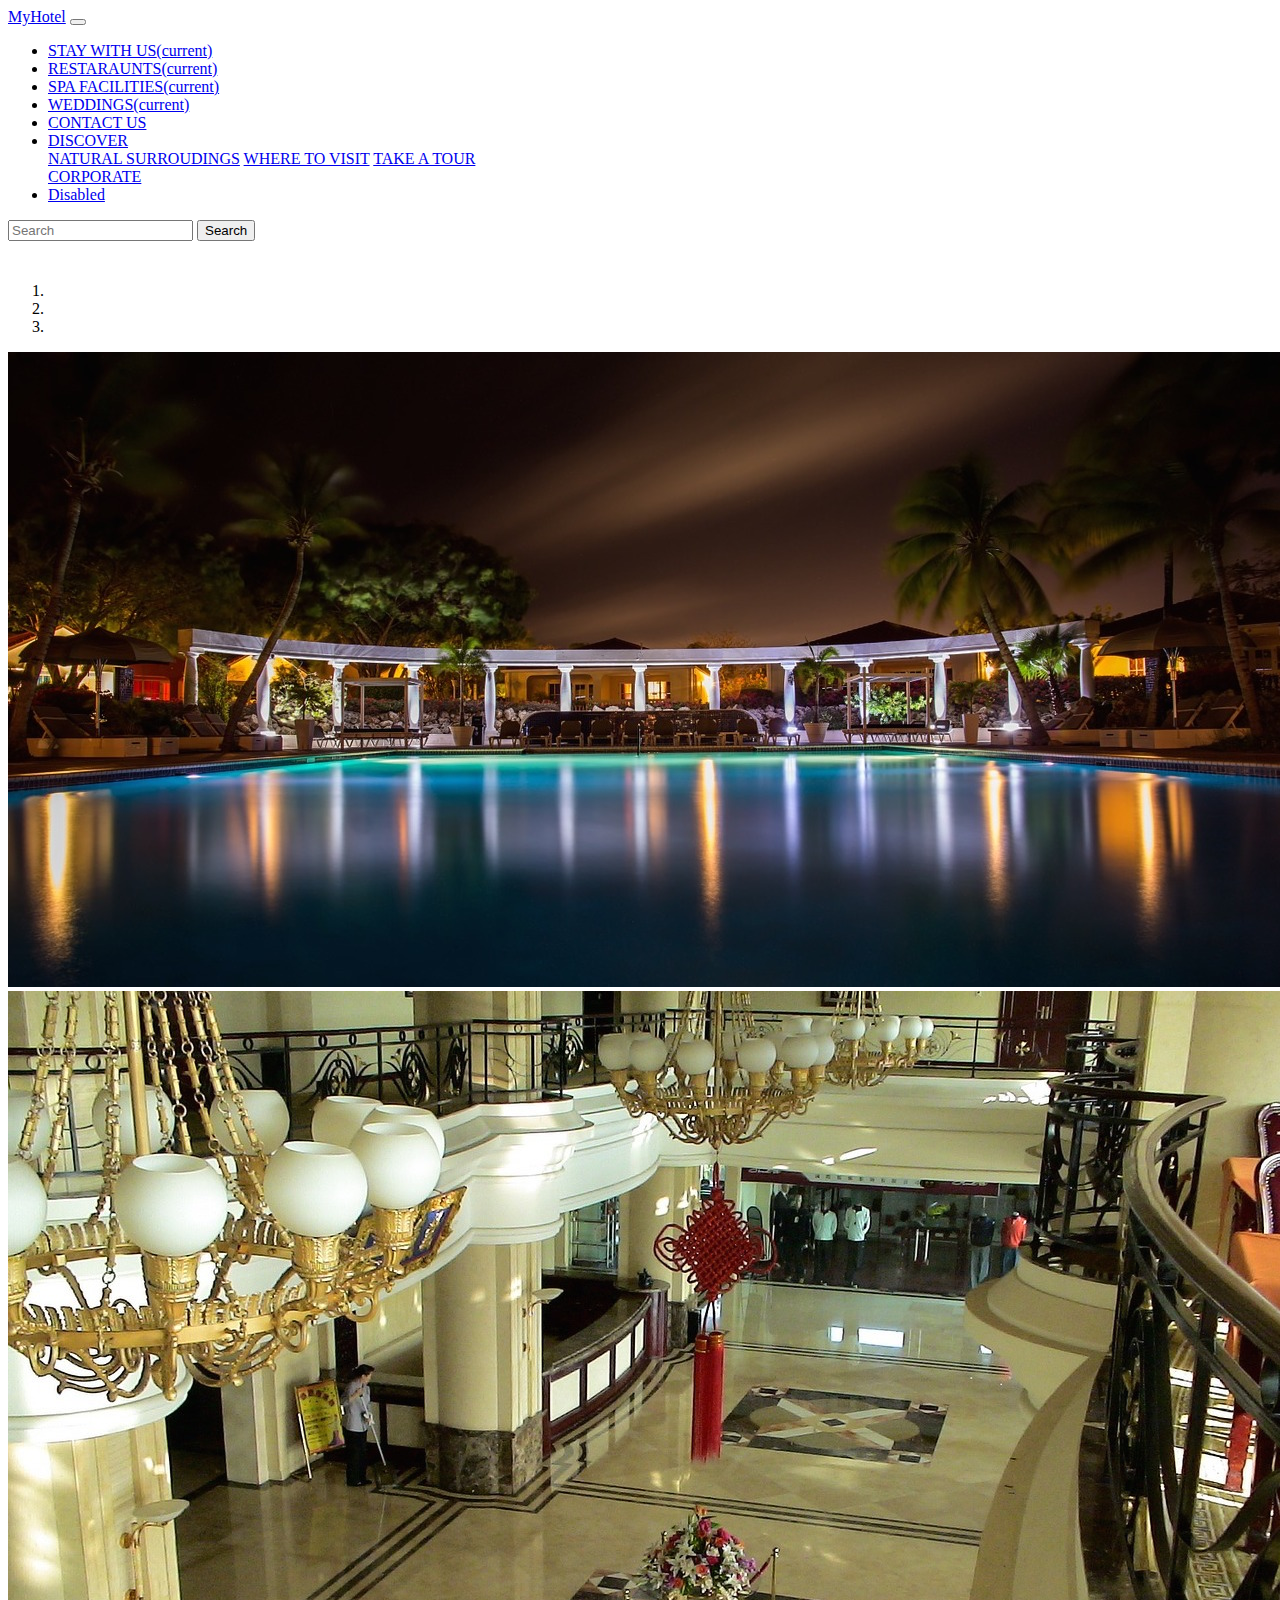
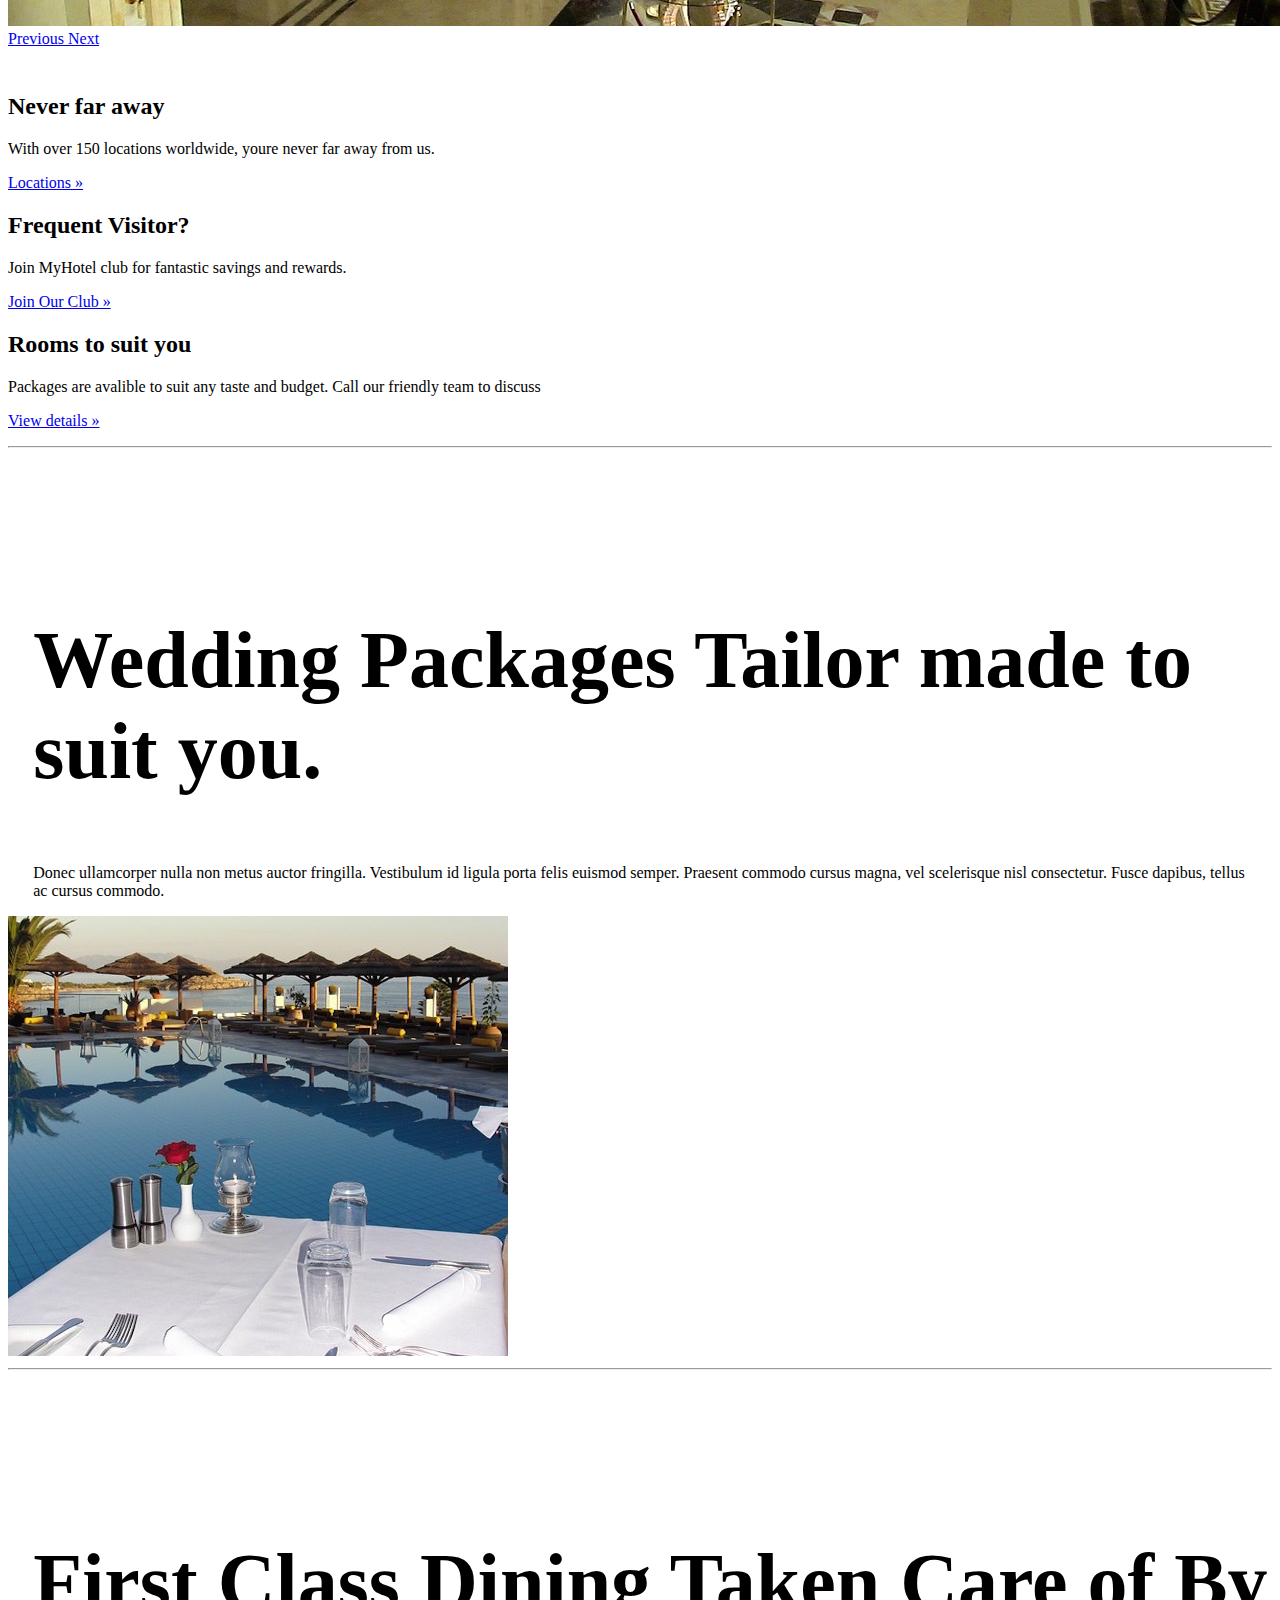
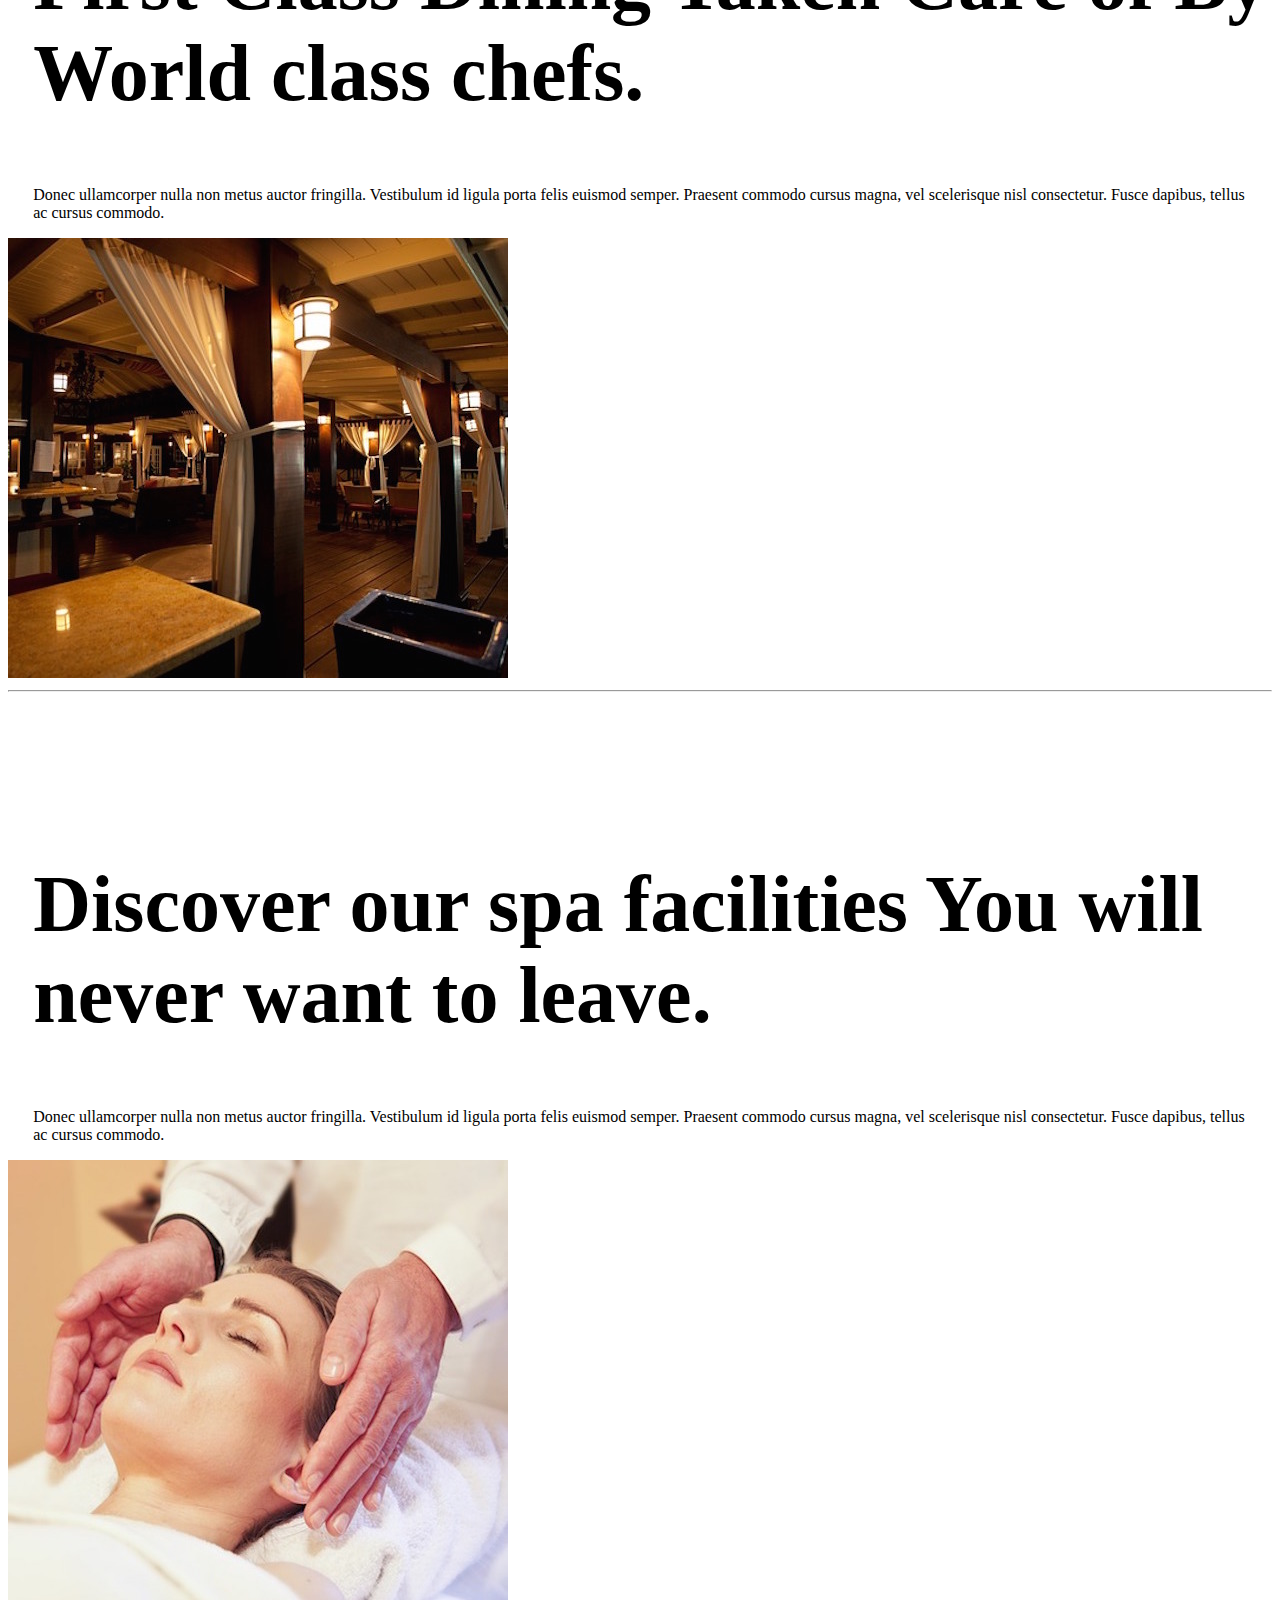
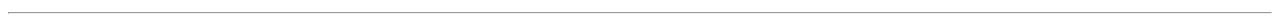
<file: index.html>
<!doctype html>
<html lang="en">
  <head>
    <title>MyHotel</title>
    <!-- Required meta tags -->
    <meta charset="utf-8">
    <meta name="viewport" content="width=device-width, initial-scale=1, shrink-to-fit=no">

    <!-- Bootstrap CSS -->
    <link rel="stylesheet" href="https://maxcdn.bootstrapcdn.com/bootstrap/4.0.0-beta.2/css/bootstrap.min.css" integrity="sha384-PsH8R72JQ3SOdhVi3uxftmaW6Vc51MKb0q5P2rRUpPvrszuE4W1povHYgTpBfshb" crossorigin="anonymous">
      
      <link href="css/style.css" rel="stylesheet">
  </head>
  <body>
   
        <nav class="navbar navbar-expand-lg navbar-light bg-light">
  <a class="navbar-brand" href="index.html">MyHotel</a>
  <button class="navbar-toggler" type="button" data-toggle="collapse" data-target="#navbarSupportedContent" aria-controls="navbarSupportedContent" aria-expanded="false" aria-label="Toggle navigation">
    <span class="navbar-toggler-icon"></span>
  </button>

  <div class="collapse navbar-collapse" id="navbarSupportedContent">
    <ul class="navbar-nav mr-auto">
      <li class="nav-item active">
        <a class="nav-link" href="stay-with-us.html">STAY WITH US<span class="sr-only">(current)</span></a>
      </li>
          <li class="nav-item active">
        <a class="nav-link" href="#">RESTARAUNTS<span class="sr-only">(current)</span></a>
      </li>
          <li class="nav-item active">
        <a class="nav-link" href="#">SPA FACILITIES<span class="sr-only">(current)</span></a>
      </li>
          <li class="nav-item active">
        <a class="nav-link" href="#">WEDDINGS<span class="sr-only">(current)</span></a>
      </li>
      <li class="nav-item">
        <a class="nav-link" href="#">CONTACT US</a>
      </li>
      <li class="nav-item dropdown">
        <a class="nav-link dropdown-toggle" href="#" id="navbarDropdown" role="button" data-toggle="dropdown" aria-haspopup="true" aria-expanded="false">
          DISCOVER
        </a>
        <div class="dropdown-menu" aria-labelledby="navbarDropdown">
          <a class="dropdown-item" href="#">NATURAL SURROUDINGS</a>
          <a class="dropdown-item" href="#">WHERE TO VISIT</a>
             <a class="dropdown-item" href="#">TAKE A TOUR</a>
          <div class="dropdown-divider"></div>
          <a class="dropdown-item" href="#">CORPORATE</a>
        </div>
      </li>
      <li class="nav-item">
        <a class="nav-link disabled" href="#">Disabled</a>
      </li>
    </ul>
    <form class="form-inline my-2 my-lg-0">
      <input class="form-control mr-sm-2" type="search" placeholder="Search" aria-label="Search">
      <button class="btn btn-outline-success my-2 my-sm-0" type="submit">Search</button>
    </form>
  </div>
</nav>
      
      <div class="container"> <!-- container -->
          <!-- carousel -->
      <div id="carouselExampleIndicators" class="carousel slide" data-ride="carousel">
  <ol class="carousel-indicators">
    <li data-target="#carouselExampleIndicators" data-slide-to="0" class="active"></li>
    <li data-target="#carouselExampleIndicators" data-slide-to="1"></li>
    <li data-target="#carouselExampleIndicators" data-slide-to="2"></li>
  </ol>
  <div class="carousel-inner">
    <div class="carousel-item active">
      <img class="d-block w-100" src="images/pool.jpg" alt="First slide">
    </div>
    <div class="carousel-item">
      <img class="d-block w-100" src="images/entrance.jpg" alt="Second slide">
    </div>
  </div>
  <a class="carousel-control-prev" href="#carouselExampleIndicators" role="button" data-slide="prev">
    <span class="carousel-control-prev-icon" aria-hidden="true"></span>
    <span class="sr-only">Previous</span>
  </a>
  <a class="carousel-control-next" href="#carouselExampleIndicators" role="button" data-slide="next">
    <span class="carousel-control-next-icon" aria-hidden="true"></span>
    <span class="sr-only">Next</span>
  </a>
</div>    <!-- /.carousel -->
      </div>    <!--/.container  -->
      
       <!-- Three columns of text below the carousel -->
        <div class="row text-center">
          <div class="col-lg-4">
            <h2>Never far away</h2>
            <p>With over 150 locations worldwide, youre never far away from us.</p>
            <p><a class="btn btn-primary" href="#" role="button">Locations &raquo;</a></p>
          </div><!-- /.col-lg-4 -->
          <div class="col-lg-4">
            <h2>Frequent Visitor?</h2>
            <p>Join MyHotel club for fantastic savings and rewards.</p>
            <p><a class="btn btn-primary" href="#" role="button">Join Our Club &raquo;</a></p>
          </div><!-- /.col-lg-4 -->
          <div class="col-lg-4">
            <h2>Rooms to suit you</h2>
            <p>Packages are avalible to suit any taste and budget. Call our friendly team to discuss</p>
            <p><a class="btn btn-primary" href="#" role="button">View details &raquo;</a></p>
          </div><!-- /.col-lg-4 -->
        </div><!-- /.row -->


        <!-- START THE FEATURETTES -->

        <hr class="featurette-divider">

        <div class="row featurette">
          <div class="col-md-7">
            <h2 class="featurette-heading">Wedding Packages <span class="text-muted">Tailor made to suit you. </span></h2>
            <p class="lead">Donec ullamcorper nulla non metus auctor fringilla. Vestibulum id ligula porta felis euismod semper. Praesent commodo cursus magna, vel scelerisque nisl consectetur. Fusce dapibus, tellus ac cursus commodo.</p>
          </div>
          <div class="col-md-5">
            <img class="featurette-image img-fluid mx-auto" src="images/wedding.jpg" alt="Wedding Photo">
          </div>
        </div>

        <hr class="featurette-divider">

        <div class="row featurette">
          <div class="col-md-7 order-md-2">
            <h2 class="featurette-heading">First Class Dining <span class="text-muted">Taken Care of By World class chefs.</span></h2>
            <p class="lead">Donec ullamcorper nulla non metus auctor fringilla. Vestibulum id ligula porta felis euismod semper. Praesent commodo cursus magna, vel scelerisque nisl consectetur. Fusce dapibus, tellus ac cursus commodo.</p>
          </div>
          <div class="col-md-5 order-md-1">
            <img class="featurette-image img-fluid mx-auto" src="images/restaurant.jpg" alt="Generic placeholder image">
          </div>
        </div>

        <hr class="featurette-divider">

        <div class="row featurette">
          <div class="col-md-7">
            <h2 class="featurette-heading">Discover our spa facilities <span class="text-muted">You will never want to leave. </span></h2>
            <p class="lead">Donec ullamcorper nulla non metus auctor fringilla. Vestibulum id ligula porta felis euismod semper. Praesent commodo cursus magna, vel scelerisque nisl consectetur. Fusce dapibus, tellus ac cursus commodo.</p>
          </div>
          <div class="col-md-5">
            <img class="featurette-image img-fluid mx-auto" src="images/spa.jpg" alt="Generic placeholder image">
          </div>
        </div>

        <hr class="featurette-divider">

        <!-- /END THE FEATURETTES -->

      </div><!-- /.container -->


      
      
    <!-- Optional JavaScript -->
    <!-- jQuery first, then Popper.js, then Bootstrap JS -->
    <script src="https://code.jquery.com/jquery-3.2.1.slim.min.js" integrity="sha384-KJ3o2DKtIkvYIK3UENzmM7KCkRr/rE9/Qpg6aAZGJwFDMVNA/GpGFF93hXpG5KkN" crossorigin="anonymous"></script>
    <script src="https://cdnjs.cloudflare.com/ajax/libs/popper.js/1.12.3/umd/popper.min.js" integrity="sha384-vFJXuSJphROIrBnz7yo7oB41mKfc8JzQZiCq4NCceLEaO4IHwicKwpJf9c9IpFgh" crossorigin="anonymous"></script>
    <script src="https://maxcdn.bootstrapcdn.com/bootstrap/4.0.0-beta.2/js/bootstrap.min.js" integrity="sha384-alpBpkh1PFOepccYVYDB4do5UnbKysX5WZXm3XxPqe5iKTfUKjNkCk9SaVuEZflJ" crossorigin="anonymous"></script>
  </body>
</html>
</file>
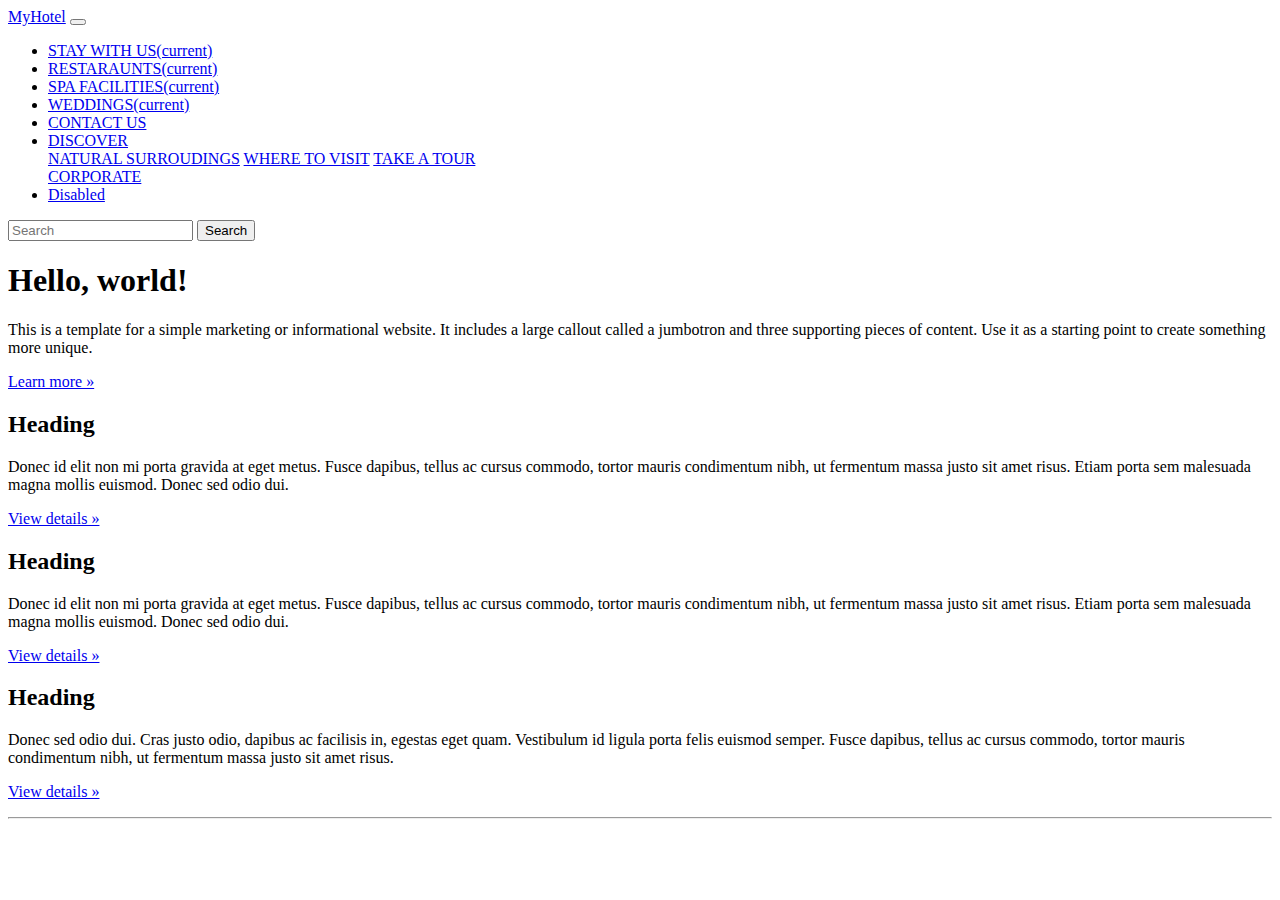
<file: stay-with-us.html>
<!doctype html>
<html lang="en">
  <head>
    <title>Stay With Us</title>
    <!-- Required meta tags -->
    <meta charset="utf-8">
    <meta name="viewport" content="width=device-width, initial-scale=1, shrink-to-fit=no">

    <!-- Bootstrap CSS -->
    <link rel="stylesheet" href="https://maxcdn.bootstrapcdn.com/bootstrap/4.0.0-beta.2/css/bootstrap.min.css" integrity="sha384-PsH8R72JQ3SOdhVi3uxftmaW6Vc51MKb0q5P2rRUpPvrszuE4W1povHYgTpBfshb" crossorigin="anonymous">
  </head>
  <body>

      
<!-- NAVBAR START -->      
<nav class="navbar navbar-expand-lg navbar-light bg-light">
  <a class="navbar-brand" href="index.html">MyHotel</a>
  <button class="navbar-toggler" type="button" data-toggle="collapse" data-target="#navbarSupportedContent" aria-controls="navbarSupportedContent" aria-expanded="false" aria-label="Toggle navigation">
    <span class="navbar-toggler-icon"></span>
  </button>

  <div class="collapse navbar-collapse" id="navbarSupportedContent">
    <ul class="navbar-nav mr-auto">
      <li class="nav-item active">
        <a class="nav-link" href="#">STAY WITH US<span class="sr-only">(current)</span></a>
      </li>
          <li class="nav-item active">
        <a class="nav-link" href="#">RESTARAUNTS<span class="sr-only">(current)</span></a>
      </li>
          <li class="nav-item active">
        <a class="nav-link" href="#">SPA FACILITIES<span class="sr-only">(current)</span></a>
      </li>
          <li class="nav-item active">
        <a class="nav-link" href="#">WEDDINGS<span class="sr-only">(current)</span></a>
      </li>
      <li class="nav-item">
        <a class="nav-link" href="#">CONTACT US</a>
      </li>
      <li class="nav-item dropdown">
        <a class="nav-link dropdown-toggle" href="#" id="navbarDropdown" role="button" data-toggle="dropdown" aria-haspopup="true" aria-expanded="false">
          DISCOVER
        </a>
        <div class="dropdown-menu" aria-labelledby="navbarDropdown">
          <a class="dropdown-item" href="#">NATURAL SURROUDINGS</a>
          <a class="dropdown-item" href="#">WHERE TO VISIT</a>
             <a class="dropdown-item" href="#">TAKE A TOUR</a>
          <div class="dropdown-divider"></div>
          <a class="dropdown-item" href="#">CORPORATE</a>
        </div>
      </li>
      <li class="nav-item">
        <a class="nav-link disabled" href="#">Disabled</a>
      </li>
    </ul>
    <form class="form-inline my-2 my-lg-0">
      <input class="form-control mr-sm-2" type="search" placeholder="Search" aria-label="Search">
      <button class="btn btn-outline-success my-2 my-sm-0" type="submit">Search</button>
    </form>
  </div>
</nav>
      
<!-- /NAVBAR  -->     

      
      <!-- Main jumbotron for a primary marketing message or call to action -->
      <div class="jumbotron">
        <div class="container">
          <h1 class="display-3">Hello, world!</h1>
          <p>This is a template for a simple marketing or informational website. It includes a large callout called a jumbotron and three supporting pieces of content. Use it as a starting point to create something more unique.</p>
          <p><a class="btn btn-primary btn-lg" href="#" role="button">Learn more &raquo;</a></p>
        </div>
      </div>

      <div class="container">
        <!-- Example row of columns -->
        <div class="row">
          <div class="col-md-4">
            <h2>Heading</h2>
            <p>Donec id elit non mi porta gravida at eget metus. Fusce dapibus, tellus ac cursus commodo, tortor mauris condimentum nibh, ut fermentum massa justo sit amet risus. Etiam porta sem malesuada magna mollis euismod. Donec sed odio dui. </p>
            <p><a class="btn btn-secondary" href="#" role="button">View details &raquo;</a></p>
          </div>
          <div class="col-md-4">
            <h2>Heading</h2>
            <p>Donec id elit non mi porta gravida at eget metus. Fusce dapibus, tellus ac cursus commodo, tortor mauris condimentum nibh, ut fermentum massa justo sit amet risus. Etiam porta sem malesuada magna mollis euismod. Donec sed odio dui. </p>
            <p><a class="btn btn-secondary" href="#" role="button">View details &raquo;</a></p>
          </div>
          <div class="col-md-4">
            <h2>Heading</h2>
            <p>Donec sed odio dui. Cras justo odio, dapibus ac facilisis in, egestas eget quam. Vestibulum id ligula porta felis euismod semper. Fusce dapibus, tellus ac cursus commodo, tortor mauris condimentum nibh, ut fermentum massa justo sit amet risus.</p>
            <p><a class="btn btn-secondary" href="#" role="button">View details &raquo;</a></p>
          </div>
        </div>

        <hr>

      </div> 

    <!-- Optional JavaScript -->
    <!-- jQuery first, then Popper.js, then Bootstrap JS -->
    <script src="https://code.jquery.com/jquery-3.2.1.slim.min.js" integrity="sha384-KJ3o2DKtIkvYIK3UENzmM7KCkRr/rE9/Qpg6aAZGJwFDMVNA/GpGFF93hXpG5KkN" crossorigin="anonymous"></script>
    <script src="https://cdnjs.cloudflare.com/ajax/libs/popper.js/1.12.3/umd/popper.min.js" integrity="sha384-vFJXuSJphROIrBnz7yo7oB41mKfc8JzQZiCq4NCceLEaO4IHwicKwpJf9c9IpFgh" crossorigin="anonymous"></script>
    <script src="https://maxcdn.bootstrapcdn.com/bootstrap/4.0.0-beta.2/js/bootstrap.min.js" integrity="sha384-alpBpkh1PFOepccYVYDB4do5UnbKysX5WZXm3XxPqe5iKTfUKjNkCk9SaVuEZflJ" crossorigin="anonymous"></script>
  </body>
</html>
</file>
<file: css/style.css>
.featurette-heading{
    font-size: 5em;
    padding-top: 8%;
    padding-left: 2%;
}
.lead {
    padding-left: 2%;
    padding-right: 2%;
    
}

.text-center{
    padding-top: 2%;
}

.container {
    padding-top: 2%;
    
}
</file>
